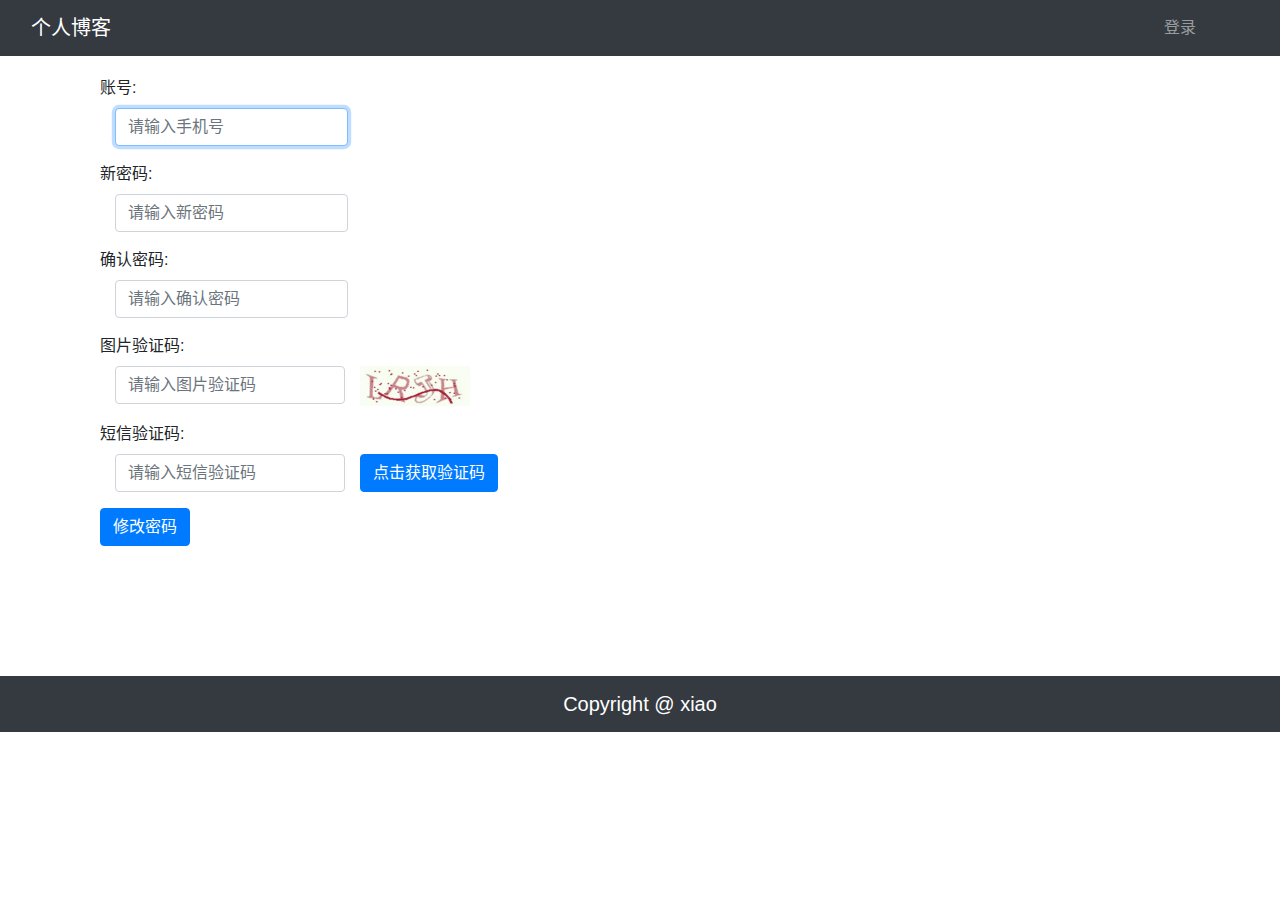
<file: myblog/static/forget_password.html>
<!DOCTYPE html>
<!-- 网站主语言 -->
<html lang="zh-cn">

<head>
    <!-- 网站采用的字符编码 -->
    <meta charset="utf-8">
    <!-- 网站标题 -->
    <title>重设密码</title>
    <!-- 引入bootstrap的css文件 -->
    <link rel="stylesheet" href="bootstrap/css/bootstrap.min.css">
   <!-- 引入vuejs -->
    <script type="text/javascript" src="js/vue-2.5.16.js"></script>
    <script type="text/javascript" src="js/axios-0.18.0.min.js"></script>
</head>
<body>
<div id="app">
<!-- 定义导航栏 -->
<nav class="navbar navbar-expand-lg navbar-dark bg-dark">
    <div class="container">
        <!-- 导航栏商标 -->
        <div>
            <a class="navbar-brand" href="../templates/index.html">个人博客</a>
        </div>
    </div>
    <!--登录/个人中心-->
    <div class="navbar-collapse">
        <ul class="nav navbar-nav">
            <li class="nav-item" >
                <a class="nav-link" href="../templates/login.html">登录</a>
            </li>
        </ul>
    </div>
</nav>
<!--content-->
<div class="container" style="height: 600px;margin-top: 20px">
    <div class="row" >
        <div class="col-12">
            <div class="col-6">
                <form class="login" id="login_form" method="POST">
                    <!--手机号-->
                    <div class="form-group">
                        <label >账号: </label>
                        <div class="col-lg-6">
                            <input type="text" name="mobile" placeholder="请输入手机号" autofocus="autofocus" required
                                   id="id_login" class="form-control" v-model="mobile"/>
                        </div>
                        <small class="form-text text-muted ml-1" v-show="mobile_error" >[[mobile_error_message]]</small>
                    </div>
                    <!--密码-->
                    <div class="form-group">
                        <label >新密码:</label>
                        <div class="col-lg-6">
                            <input type="password" name="password" placeholder="请输入新密码" required  class="form-control" v-model="password" @blur="check_password"/>
                        </div>
                        <small class="form-text text-muted ml-1" v-show="password_error" >[[password_error_message]]</small>
                    </div>
                    <!--确认密码-->
                    <div class="form-group">
                        <label >确认密码:</label>
                        <div class="col-lg-6">
                            <input type="password" name="password2" placeholder="请输入确认密码" required  class="form-control" v-model="password2" @blur="check_password2"/>
                        </div>
                        <small class="form-text text-muted ml-1" v-show="password2_error" >[[password2_error_message]]</small>
                    </div>
                    <!--图片验证码-->
                    <div class="form-group">
                        <label >图片验证码:</label>
                        <div class="row" style="margin-right:5px;margin-left:0px">
                            <div class="col-lg-6">
                                <input type="text" name="imgage_code" placeholder="请输入图片验证码" required  class="form-control" v-model="image_code" @blur="check_image_code"/>
                            </div>
                            <img src="img/image_code.png" @click="generate_image_code" alt="" style="width: 110px;height: 40px;">
                            <small class="form-text text-muted ml-1" v-show="image_code_error" >[[image_code_error_message]]</small>
                        </div>
                    </div>
                    <!--短信验证码-->
                    <div class="form-group">
                        <label >短信验证码:</label>
                        <div class="row" style="margin-right:5px;margin-left:0px">
                            <div class="col-lg-6">
                                <input type="text" name="sms_code" placeholder="请输入短信验证码" required  class="form-control" v-model="sms_code" @blur="check_sms_code"/>
                            </div>
                            <span class="primaryAction btn btn-primary" @click="send_sms_code">[[sms_code_message]]</span>
                            <small class="form-text text-muted ml-1" v-show="sms_code_error" >[[sms_code_error_message]]</small>
                        </div>
                    </div>
                    <button class="primaryAction btn btn-primary" type="submit" @click="on_submit" id="submit_login">修改密码</button>
                </form>
            </div>
        </div>
    </div>
</div>

<!-- Footer -->
<footer class="py-3 bg-dark" id="footer">
    <div class="container">
        <h5 class="m-0 text-center text-white">Copyright @ xiao</h5>
    </div>
</footer>
</div>
<!-- 引入js -->
<script type="text/javascript" src="js/host.js"></script>
<script type="text/javascript" src="js/common.js"></script>
<script type="text/javascript" src="js/forget_password.js"></script>

</body>
</html>
</file>
